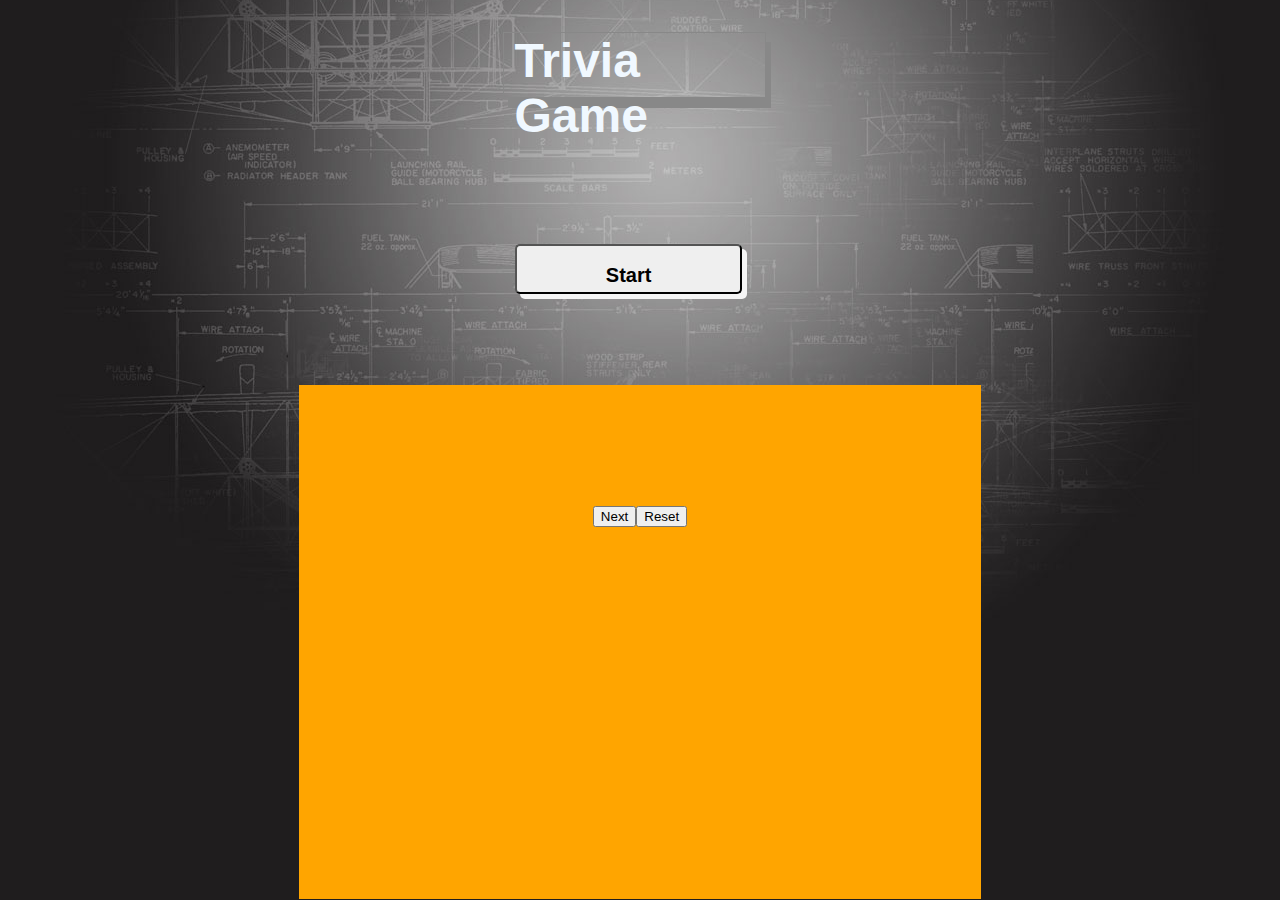
<file: index.html>
<!DOCTYPE html>
<html lang="en">

<head>
    <meta charset="UTF-8">
    <meta name="viewport" content="width=device-width, initial-scale=1.0">
    <meta http-equiv="X-UA-Compatible" content="ie=edge">
    <title>Trivia Game</title>
    <!-- style sheet -->
    <link rel="stylesheet" href="./assets/css/style.css">
</head>

<body>
    <div class = " container ">
        <h1 id = "heading" > Trivia Game </h1>
        <!-- <div id = "display"></div> -->
        <div id = "buttons">
            <button id="start"> <h2 style= "font: 150%"> Start </h2></button>
        </div>
        
    </div>
  
    <!-- jQuery -->
    <script type="text/javascript" src="https://cdnjs.cloudflare.com/ajax/libs/jquery/3.2.1/jquery.min.js"></script>

    <!-- Script -->
    <script type="text/javascript" src="./assets/javascript/app.js"></script>
</body>

</html>
</file>
<file: assets/css/style.css>
/* Visual */
.html, body{
    font-family: "Roboto", Arial, Helvetica, sans-serif;  
    font-size: 150%;
    color: aliceblue;
    background-repeat: no-repeat;
    background-attachment: fixed;
    background-position: center;
    background-image: url(../images/trivia-gradient-bg.jpg); 
}
/* Visual */
.container{   
    width: 90%;
    height: 800px;
    margin-left: 5%;
    /* border: 1px solid orange; */

    
}
#heading{
    color: aliceblue;
    margin-left: 38%;
    font-weight: bold;
    width: 22%;
    height: 8%;
    padding-left: 10px;
    border: 1px solid #888888;
    box-shadow: 5px 10px #888888;
}
#display{
    margin: auto;
    width: 8%;
    height: 15px;
    padding: 1%; 
    border-radius: 5px; 
    background-color: white;
    color: black;
    font-display: bold;
    font-size: 12px;
    text-align: center;
}
.q-panel{
    margin-top: 5%;
    margin: auto;
    padding-top: 10%;
    width: 60%;
    height:400px;
    background-color : orange; 
    text-align: center;
  
}
#start{
  width: 20%;
  height: 50px;
  border-radius: 5px;
  margin-top: 10%;
  margin-left: 39%;
  margin-bottom: 8%;
  box-shadow: 5px 5px whitesmoke;
}
#start:hover{
    background-color: #888888;
}
</file>
